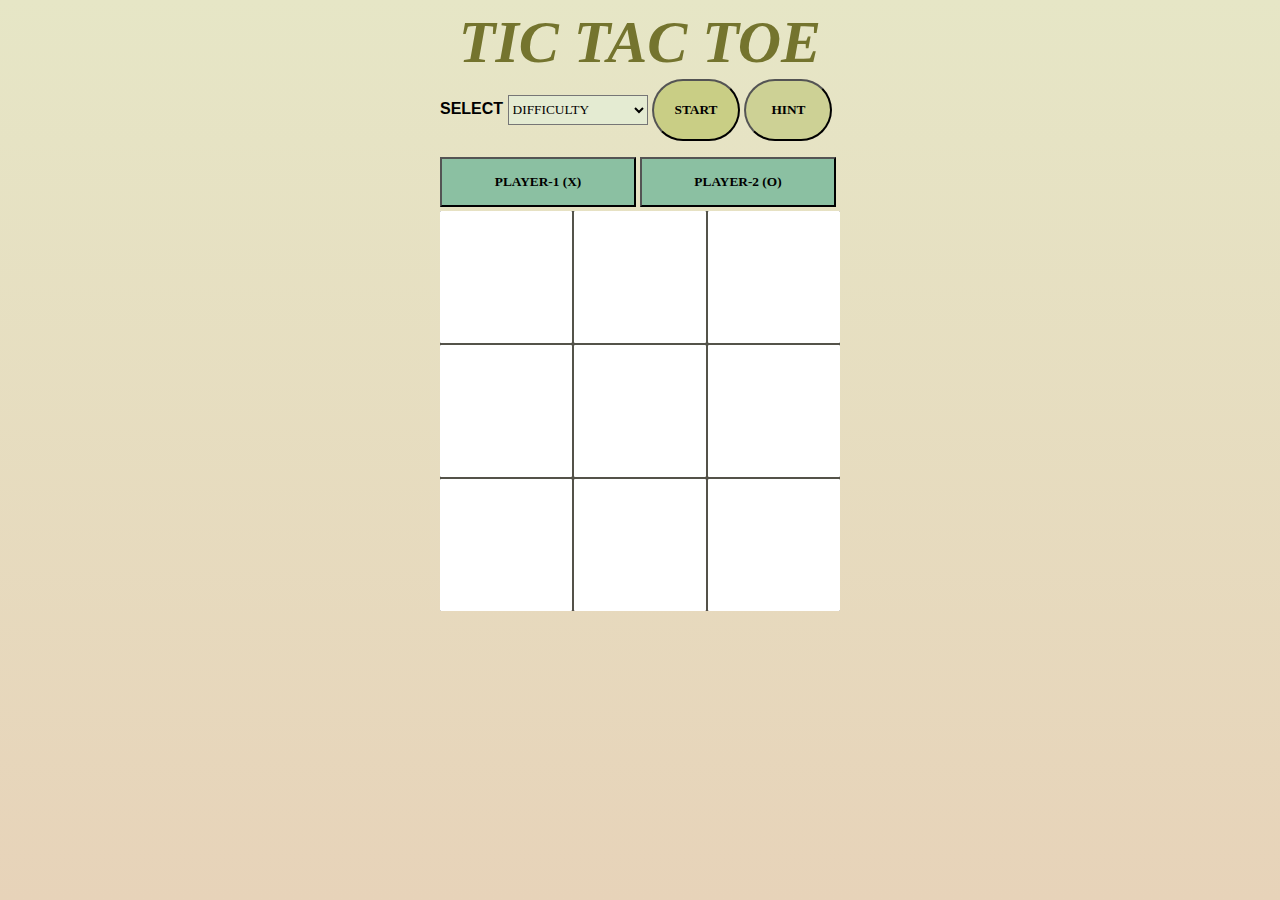
<file: index.html>
<html xmlns=”http://www.w3.org/1999/xhtml”> 
  <head> 

    <title> TIC TAC TOE</title>
    <script data-require="jquery@3.0.0" data-semver="3.0.0" src="jquery.js"></script>
    <script src="game.js"></script>
  </head> 
  <link rel="stylesheet" href="style.css">
  <body onload="$.get()"> 
    <h1>TIC TAC TOE</h1>
   
    <div class="buttons">   
      <form>
        SELECT
        <select  id="opt" onchange="selectDifficulty()">
          <option value="dif">DIFFICULTY</option>
          <option  value="nov">NOVICE</option>
         <option value="beg">BEGINEER</option>  
         <option value="int">INTERMEDIATE</option>
         <option value="exp">EXPERT</option> 
         <option value="unb">UNBEATABLE</option>
         <option value="two">PLAY WITH FRIEND</option> 
        </select>
        <button id="start" type="button" value="start" onclick="startGame()">START</button>
        <button id="hin" type="button" value="hin" onclick="hint()">HINT</button>
        <div id="hprint"></div>
      </form>     
      <button id="X" class="action_btn X" type="button" value="X" onclick="player(this.id)">PLAYER-1 (X) </button>
      <button id="O" class="action_btn O" type="button" value="O" onclick="player(this.id)">PLAYER-2 (O) </button>
      <div id="turn"></div> 
    </div>
   
   
    <div class="game-board">
      <div id="overlay" onclick="overlayOFF()">
        <div id="text"></div>
        <button id="start1" type="button" value="start" onclick="startGame()">START</button>
      </div>
      <button id="1" value="1" type="button" onclick="window.clickedINDEX(this.id)" class="box"></button>
      <button id="2" value="2" type="button" onclick="window.clickedINDEX(this.id)" class="box"></button>
      <button id="3" value="3" type="button" onclick="window.clickedINDEX(this.id)" class="box"></button>
      <button id="4" value="4" type="button" onclick="window.clickedINDEX(this.id)" class="box"></button>
      <button id="5"  value="5" type="button" onclick="window.clickedINDEX(this.id)" class="box"></button>
      <button id="6"  value="6" type="button" onclick="window.clickedINDEX(this.id)" class="box"></button>
      <button id="7"  value="7" type="button" onclick="window.clickedINDEX(this.id)" class="box"></button>
      <button id="8"  value="8" type="button" onclick="window.clickedINDEX(this.id)" class="box"></button>
      <button id="9"  value="9" type="button" onclick="window.clickedINDEX(this.id)" class="box"></button>
    </div>
    

  </body>
</html>
</file>
<file: style.css>
.game-board
{
	width: 400px;
	height: 400px;
	margin: 0 auto;
    background-color: rgba(33, 34, 33, 0.74);
    color: rgb(7, 7, 7) ;
    border: 0px solid black;
    font-family: 'Courier New', Courier, monospace;
    display: grid;
    grid-column-gap: 2.2px;
    grid-row-gap: 2.2px;
	grid-template: repeat(3, 1fr) / repeat(3, 1fr);
}
.buttons {
    width: 400px;
    margin: 0 auto;
    margin-top: -3%;
    
  }
  
  .action_btn {
    display: inline-block;
    width: calc(50% - 4px);
    height: 50px;
    margin: 0 auto;
    margin-bottom: 1%;
    font-weight: bold;
    font-family: cursive;
    background-color: rgb(139, 192, 162);
    
  }
  .action_btn:hover{
      background-color: cadetblue;
      
  }
button{
    color: black;
}  
.box
{
    border: 0px solid black;
    background-color: rgb(255, 255, 255);
    text-emphasis-color: black;
    border-radius: 1px;
    font-family: cursive;
    font-weight: bold;
    font-style: italic;
    font-size: 5em;
    display: flex;
    justify-content: center;
    align-items: center;
    
}
button:hover{
    background-color: rgb(184, 197, 159);
}

h1{
    color: rgb(116, 116, 46);
    font-size: 60px;
    font-family: cursive;
    font-style: italic;
    text-align: center;
  
    text-shadow: rgb(36, 21, 1);

}
body{
    background-color: rgb(236, 233, 195);
    background: linear-gradient(to bottom,rgb(230, 230, 198),rgb(231, 211, 185));

}
#start{
    
    width: 22%;
    height: 7%;
    border-radius: 50px;
    background-color: rgb(201, 206, 133);
    font-family: cursive;
    font-weight: bold;
    float:center;
}
#hin{
    
    width: 22%;
    height: 7%;
    border-radius: 50px;
    background-color: rgb(205, 209, 149);
    font-family: cursive;
    font-weight: bold;
    float:center;
}

#overlay {
    position: fixed; /* Sit on top of the page content */
    display: none; /* Hidden by default */
    width: 100%; /* Full width (cover the whole page) */
    height: 100%; /* Full height (cover the whole page) */
    top: 0;
    left: 0;
    right: 0;
    bottom: 0;
    background-color: rgba(0,0,0,0.5); /* Black background with opacity */
    z-index: 2; /* Specify a stack order in case you're using a different order for other elements */
    cursor: pointer; /* Add a pointer on hover */
  }
  #text{
    position: absolute;
    top: 50%;
    left: 50%;
    font-size: 100px;
    color: white;
    transform: translate(-50%,-50%);
    -ms-transform: translate(-50%,-50%);
  }
  #start1{
    position: absolute;
    top: 70%;
    left: 50%;
    font-size: 70px;
    transform: translate(-50%,-50%);
  }
 #start:hover{
     background-color: teal;
 }
 #hin:hover{
     background-color: teal;
 }

 #hprint{
     position: relative;
 }
 select{
     background-color: rgb(228, 235, 210);
     font-weight: lighter;
     font-family: cursive;
     height: 30px;
     width: 140px;
 }
 form{
     font-weight: bold;
     font-family: sans-serif;
     
 }
</file>
